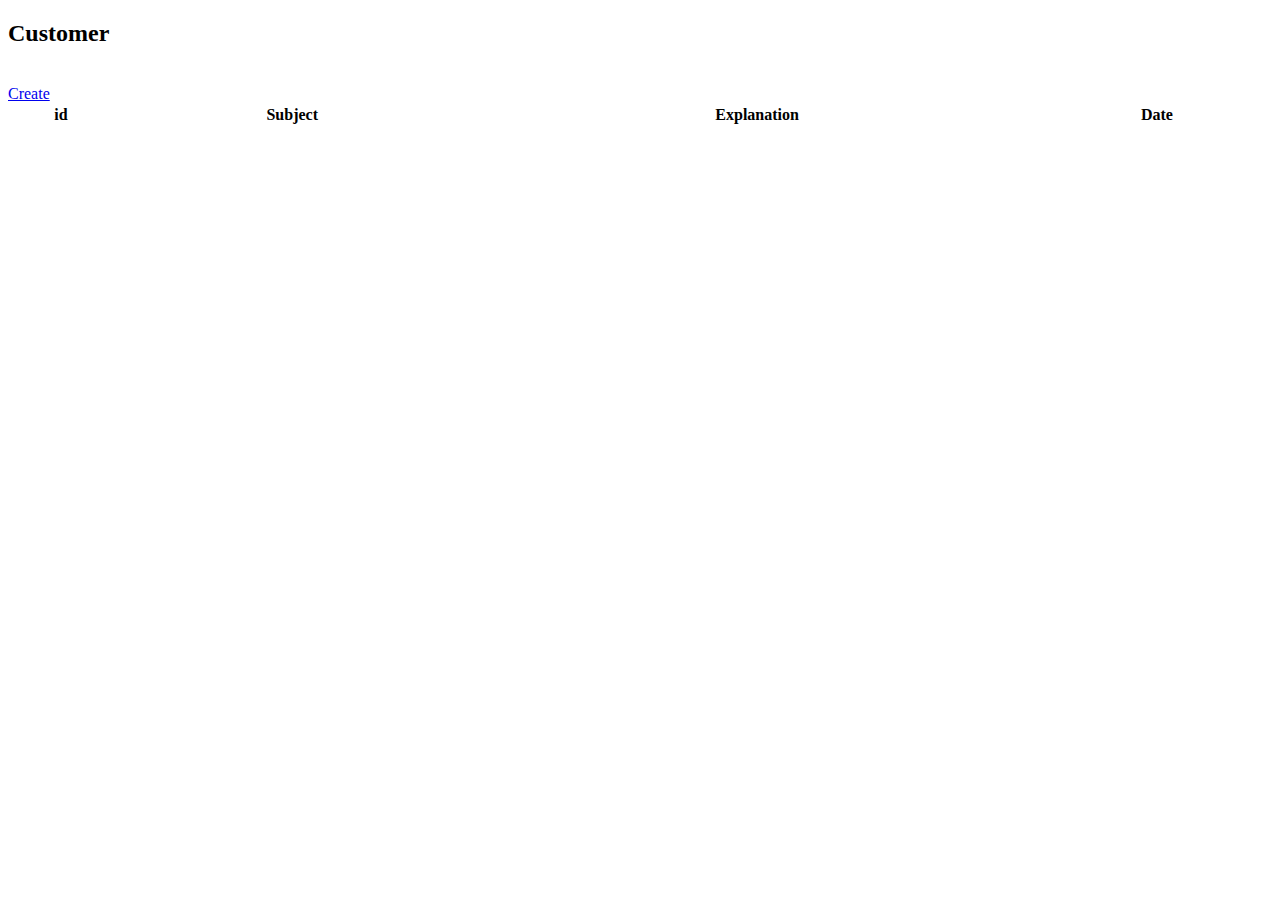
<file: src/main/resources/templates/complaint/index.html>
<!DOCTYPE html>

<html xmlns:th="https://www.thymeleaf.org" 
    th:replace="~{fragments/layout :: layout (~{::body},'complaint')}">

<body>

    <div class="container">
        <div class="row">
          <div class="col-lg-10 mt-5 mb-5">
            <h2>Customer</h2><br/>
            <a href="/complaint/create">Create</a>
            <table id="example" class="table table-bordered table-responsive" style="width: 100%">
              <thead>
                <tr>
                  <th>id</th>
                  <th>Subject</th>
                  <th>Explanation</th>
                  <th>Date</th>
                </tr>
              </thead>
              <tbody>
                <tr th:each="item : ${complaints}">
                  <td th:text="${item.id}"></td>
                  <td th:text="${item.subject}"></td>
                  <td th:text="${item.explanation}"></td>
                  <td th:text="${item.date}"> </td>
            
                </tr>
              </tbody>
            </table>
          </div>
        </div>
    </div>

</body>
</html>
</file>
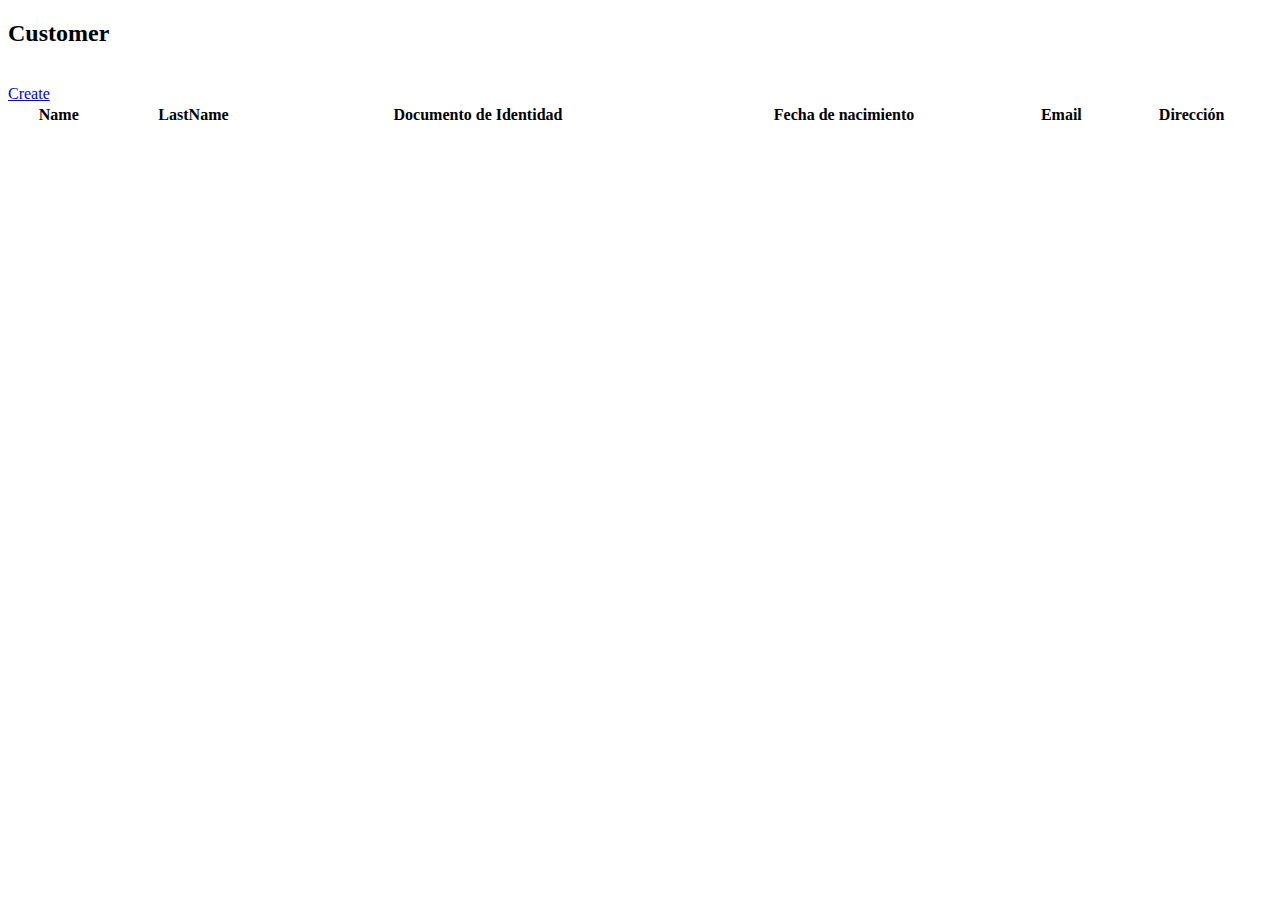
<file: src/main/resources/templates/customer/index.html>
<!DOCTYPE html>

<html xmlns:th="https://www.thymeleaf.org" 
    th:replace="~{fragments/layout :: layout (~{::body},'customer')}">

<body>

    <div class="container">
        <div class="row">
          <div class="col-lg-10 mt-5 mb-5">
            <h2>Customer</h2><br/>
            <a href="/customer/create">Create</a>
            <table id="example" class="table table-bordered table-responsive" style="width: 100%">
              <thead>
                <tr>

                  <th>Name</th>
                  <th>LastName</th>
                  <th>Documento de Identidad</th>
                  <th>Fecha de nacimiento</th>
                  <th>Email</th>
                  <th>Dirección</th>
                </tr>
              </thead>
              <tbody>
                <tr th:each="item : ${customers}">
                
                  <td th:text="${item.name}"></td>
                  <td th:text="${item.lastname}"></td>
                  <td th:text="${item.documentID}"> </td>
                  <td th:text="${item.birthdate}"> </td>
                  <td th:text="${item.email}"> </td>
                  <td th:text="${item.address}"> </td>
                </tr>
              </tbody>
            </table>
          </div>
        </div>
    </div>

</body>
</html>
</file>
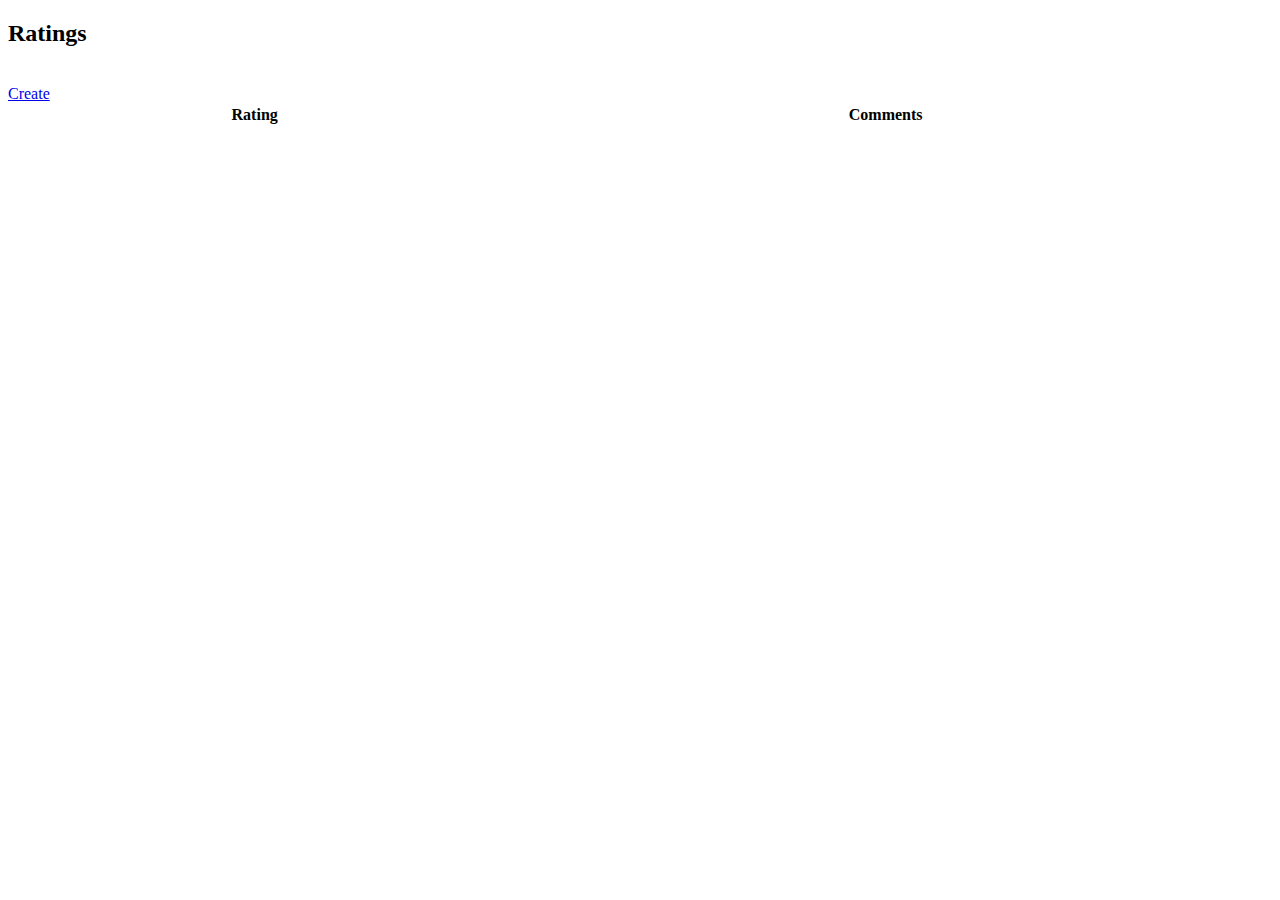
<file: src/main/resources/templates/rating/index.html>
<!DOCTYPE html>

<html xmlns:th="https://www.thymeleaf.org" 
    th:replace="~{fragments/layout :: layout (~{::body},'rating')}">

<body>

    <div class="container">
        <div class="row">
          <div class="col-lg-10 mt-5 mb-5">
            <h2>Ratings</h2><br/>
            <a href="/rating/create">Create</a>
            <table id="example" class="table table-bordered table-responsive" style="width: 100%">
              <thead>
                <tr>
                  <th>Rating</th>
                  <th>Comments</th>
                </tr>
              </thead>
              <tbody>
                <tr th:each="item : ${ratings}">
                  <td th:text="${item.rateit}"></td>
                  <td th:text="${item.comments}"></td>
                </tr>
              </tbody>
            </table>
          </div>
        </div>
    </div>

</body>
</html>
</file>
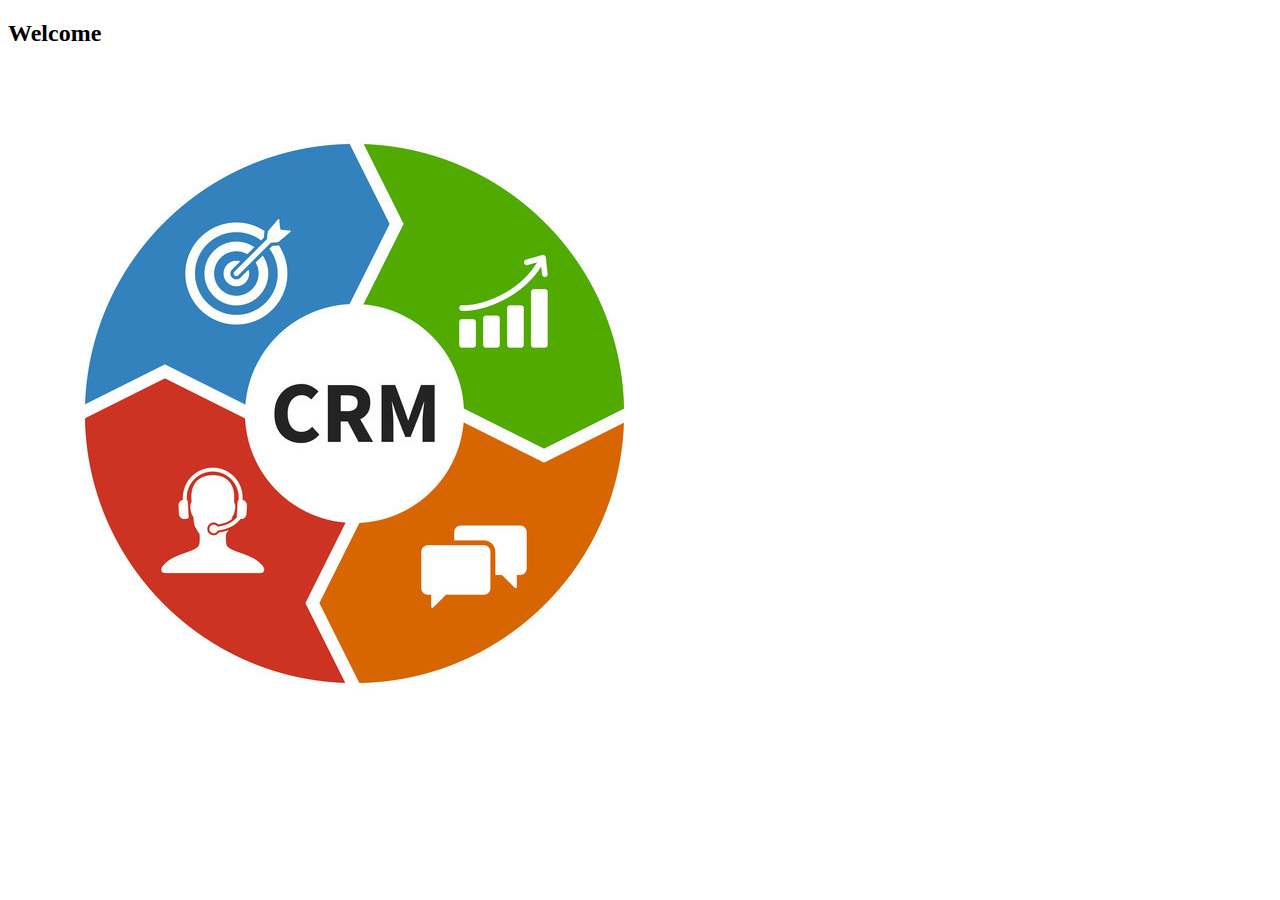
<file: src/main/resources/templates/welcome.html>
<!DOCTYPE html>

<html xmlns:th="https://www.thymeleaf.org" 
    th:replace="~{fragments/layout :: layout (~{::body},'home')}">

<body>
    <h2>Welcome</h2>
    <div class="row">
        <div class="col-md-12">
          <img class="img-responsive" src="../static/images/crm.jpg" th:src="@{/images/crm.jpg}"/>
        </div>
    </div>
</body>

</html>
</file>
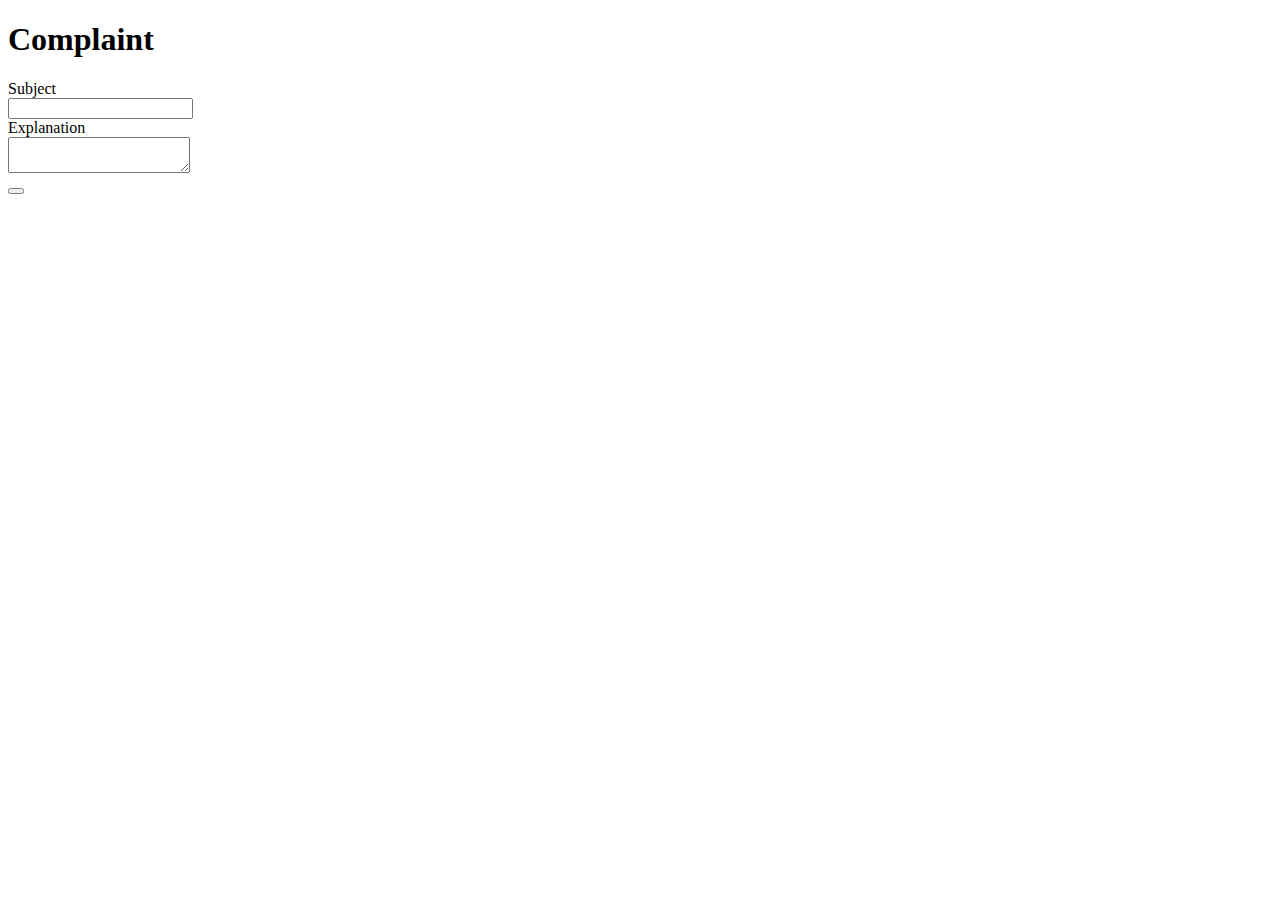
<file: src/main/resources/templates/complaint/create.html>
<!DOCTYPE html>

<html xmlns:th="https://www.thymeleaf.org" 
    th:replace="~{fragments/layout :: layout (~{::body},'complaint')}">

<body>
 
    <div class="container">

        <div class="row">
          <div class="col-sm-10 mt-5">
            <div class="form-group row">
              <h1>Complaint</h1>
            </div>
            <form th:object="${complaint}" th:action="@{/complaint/create}" method="post">
              <div class="form-group row">
                <div class="col-sm-2">
                  <label for="subject">Subject</label>
                </div>
                <div class="col-sm-2">
                  <input type="text" th:field="*{subject}" />
                </div>
              </div>
              <div class="form-group row">
                <div class="col-sm-2">
                  <label for="explanation">Explanation</label>
                </div>
                <div class="col-sm-2">
                  <textarea type="text" th:field="*{explanation}"> </textarea>
                </div>
              </div>              
              
            

              <div class="form-group row">
                <div class="col-sm-2"></div>
                <div class="col-sm-2">
                  <button th:with="text='Registrar'" class="btn btn-primary" type="submit" th:text="${text}"/>
                </div>
              </div>
            </form>
            <p th:text="${mensaje}" />
            <p th:text="${message}"/> 
          </div>
        </div>
      </div>
    
      <script th:src="@{/webjars/jquery/jquery.min.js}"></script>
      <script th:src="@{/webjars/jquery-ui/jquery-ui.min.js}"></script>
      <script th:src="@{/webjars/bootstrap-datepicker/js/bootstrap-datepicker.min.js}"></script>
      <script th:src="@{/webjars/jquery.inputmask/jquery.inputmask.min.js}"></script>    
  
      <script>
        $('.input-group.date').datepicker({
          autoclose: true,
          todayHighlight: true
        });
      </script>
      <script>
        $(":input").inputmask();
      </script>
</body>

</html>
</file>
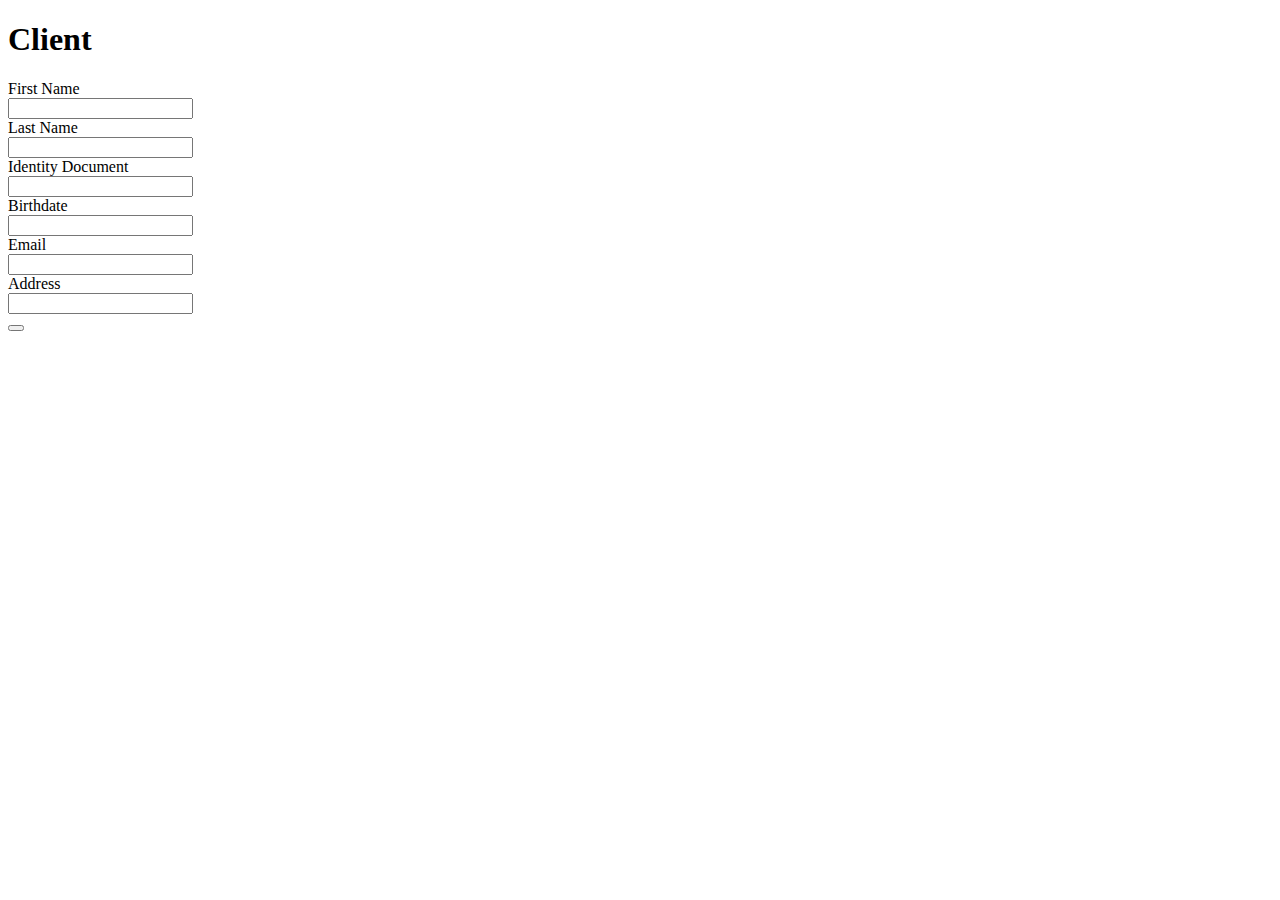
<file: src/main/resources/templates/customer/create.html>
<!DOCTYPE html>

<html xmlns:th="https://www.thymeleaf.org" 
    th:replace="~{fragments/layout :: layout (~{::body},'customer')}">

<body>
 
    <div class="container">

        <div class="row">
          <div class="col-sm-10 mt-5">
            <div class="form-group row">
              <h1>Client</h1>
            </div>
            <form th:object="${customer}" th:action="@{/customer/create}" method="post">
              <div class="form-group row">
                <div class="col-sm-2">
                  <label for="name">First Name</label>
                </div>
                <div class="col-sm-2">
                  <input type="text" th:field="*{name}" />
                </div>
              </div>
              <div class="form-group row">
                <div class="col-sm-2">
                  <label for="lastname">Last Name</label>
                </div>
                <div class="col-sm-2">
                  <input type="text" th:field="*{lastname}" />
                </div>
              </div>              
              
              <div class="form-group row">
                <div class="col-sm-2">
                  <label for="documentID">Identity Document</label>
                    <form:errors path="documentID" cssClass="error" />
                </div>
                <div class="col-sm-2">
                  <input type="text" th:field="*{documentID}" />
                </div>
              </div>

              <div class="form-group row">
                <div class="col-sm-2">
                  <label for="birthdate">Birthdate</label>
                </div>
                <div class="col-sm-2">
                  <input  class="form-control" id="birthdate" 
                      data-inputmask="'alias': 'datetime', 'inputFormat': 'dd/mm/yyyy'" 
                      autocomplete="off" th:field="*{birthdate}" />
                </div>
              </div>

              <div class="form-group row">
                <div class="col-sm-2">
                  <label for="email">Email</label>
                </div>
                <div class="col-sm-2">
                  <input data-inputmask="'alias': 'email'"
                  autocomplete="off" type="text" th:field="*{email}" />
                  <span th:errors="*{email}"></span>
                </div>
              </div>

              <div class="form-group row">
                <div class="col-sm-2">
                  <label for="address">Address</label>
                </div>
                <div class="col-sm-2">
                  <input type="text" th:field="*{address}" />
                </div>
              </div>

              <div class="form-group row">
                <div class="col-sm-2"></div>
                <div class="col-sm-2">
                  <button th:with="text='Registrar'" class="btn btn-primary" type="submit" th:text="${text}"/>
                </div>
              </div>
            </form>
            <p th:text="${mensaje}" />
            <p th:text="${message}"/> 
          </div>
        </div>
      </div>
    
      <script th:src="@{/webjars/jquery/jquery.min.js}"></script>
      <script th:src="@{/webjars/jquery-ui/jquery-ui.min.js}"></script>
      <script th:src="@{/webjars/bootstrap-datepicker/js/bootstrap-datepicker.min.js}"></script>
      <script th:src="@{/webjars/jquery.inputmask/jquery.inputmask.min.js}"></script>    
  
      <script>
        $('.input-group.date').datepicker({
          autoclose: true,
          todayHighlight: true
        });
      </script>
      <script>
        $(":input").inputmask();
      </script>
</body>

</html>
</file>
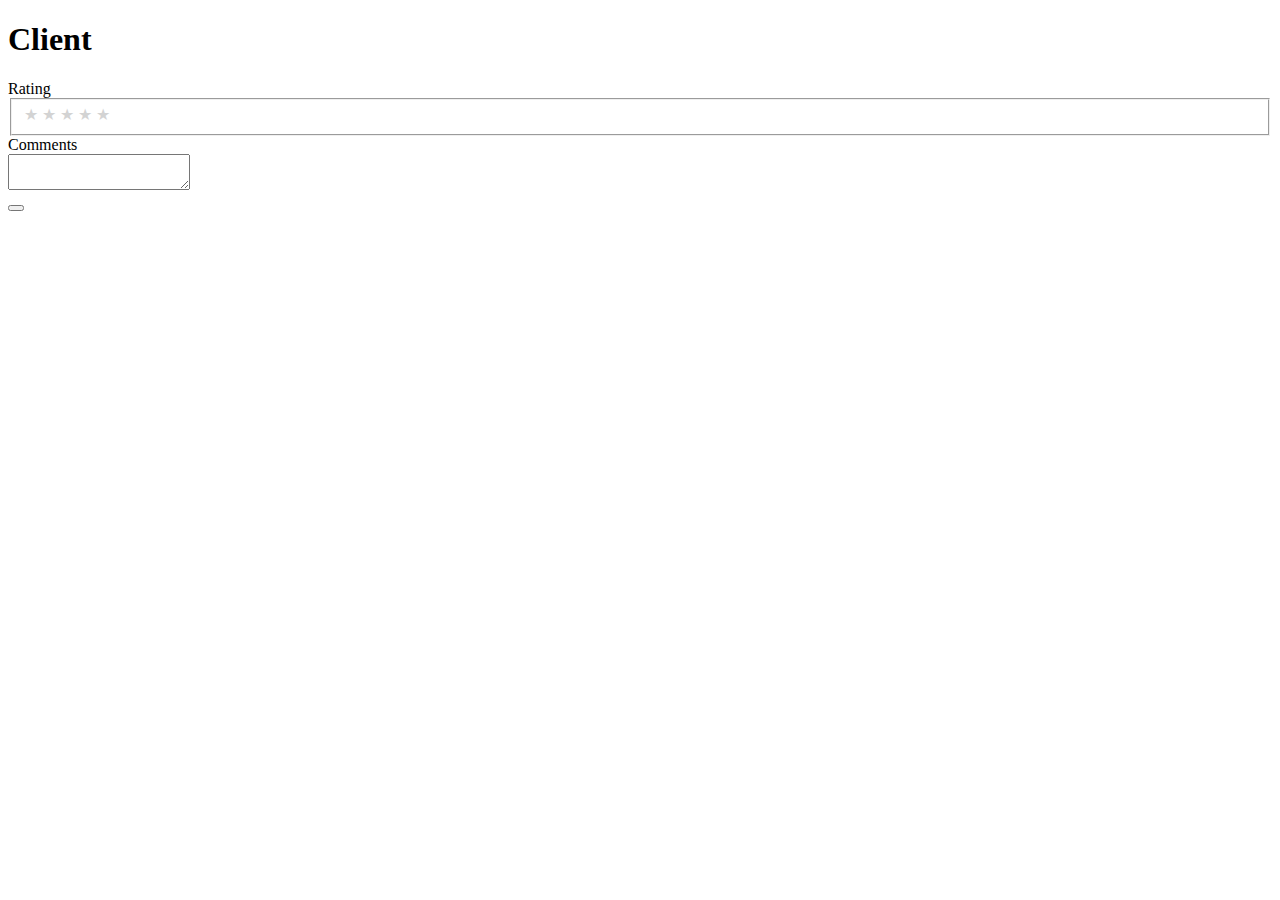
<file: src/main/resources/templates/rating/create.html>
<!DOCTYPE html>

<html xmlns:th="https://www.thymeleaf.org" 
    th:replace="~{fragments/layout :: layout (~{::body},'rating')}">

<body>

 
    <div class="container">

        <div class="row">
          <div class="col-sm-10 mt-5">
            <div class="form-group row">
              <h1>Client</h1>
            </div>
            <form th:object="${rating}" th:action="@{/rating/create}" method="post">
                <div class="form-group row">
                    <div class="col-sm-2">
                    <label for="rateit">Rating</label>
                    </div>
                    <div class="col-sm-2">
                        <fieldset class="rating">
                            
                                <input id="demo-1" type="radio" name="demo" value="1"  th:field="*{rateit}"> 
                                <label for="demo-1">1 star</label>
                                <input id="demo-2" type="radio" name="demo" value="2"  th:field="*{rateit}">
                                <label for="demo-2">2 stars</label>
                                <input id="demo-3" type="radio" name="demo" value="3"  th:field="*{rateit}">
                                <label for="demo-3">3 stars</label>
                                <input id="demo-4" type="radio" name="demo" value="4"  th:field="*{rateit}">
                                <label for="demo-4">4 stars</label>
                                <input id="demo-5" type="radio" name="demo" value="5"  th:field="*{rateit}">
                                <label for="demo-5">5 stars</label>
                                
                                <div class="stars">
                                    <label for="demo-1" aria-label="1 star"  title="1 star"></label>
                                    <label for="demo-2" aria-label="2 stars" title="2 stars"></label>
                                    <label for="demo-3" aria-label="3 stars" title="3 stars"></label>
                                    <label for="demo-4" aria-label="4 stars" title="4 stars"></label>
                                    <label for="demo-5" aria-label="5 stars" title="5 stars"></label>   
                                </div>
                                
                            </fieldset>                
                    </div>
                </div>
              <div class="form-group row">
                <div class="col-sm-2">
                  <label for="comments">Comments</label>
                </div>
                <div class="col-sm-2">
                  <textarea type="text" th:field="*{comments}"></textarea>
                </div>
              </div>              

              <div class="form-group row">
                <div class="col-sm-2"></div>
                <div class="col-sm-2">
                  <button th:with="text='Registrar'" class="btn btn-primary" type="submit" th:text="${text}"/>
                </div>
              </div>
            </form>
            <p th:text="${mensaje}" />
          </div>
        </div>
      </div>
    
      <script th:src="@{/webjars/jquery/jquery.min.js}"></script>
      <script th:src="@{/webjars/jquery-ui/jquery-ui.min.js}"></script>
      <script th:src="@{/webjars/bootstrap-datepicker/js/bootstrap-datepicker.min.js}"></script>
      <script th:src="@{/webjars/jquery.inputmask/jquery.inputmask.min.js}"></script>    
  
      <script>
        $('.input-group.date').datepicker({
          autoclose: true,
          todayHighlight: true
        });
      </script>
      <script>
        $(":input").inputmask();
      </script>
      
        <style type="text/css">
          
            .rating input[type="radio"]:not(:nth-of-type(0)) {
                border: 0;
                clip: rect(0 0 0 0);
                height: 5px;
                margin: -1px;
                overflow: hidden;
                padding: 0;
                position: absolute;
                width: 5px;
            }
            .rating [type="radio"]:not(:nth-of-type(0)) + label {
                display: none;
            }
            
            label[for]:hover {
                cursor: pointer;
            }
            
            .rating .stars label:before {
                content: "★";
            }
            
            .stars label {
                color: lightgray;
            }
            
            .stars label:hover {
                text-shadow: 0 0 1px #000;
            }
            
            .rating [type="radio"]:nth-of-type(1):checked ~ .stars label:nth-of-type(-n+1),
            .rating [type="radio"]:nth-of-type(2):checked ~ .stars label:nth-of-type(-n+2),
            .rating [type="radio"]:nth-of-type(3):checked ~ .stars label:nth-of-type(-n+3),
            .rating [type="radio"]:nth-of-type(4):checked ~ .stars label:nth-of-type(-n+4),
            .rating [type="radio"]:nth-of-type(5):checked ~ .stars label:nth-of-type(-n+5) {
                color: orange;
            }
            
            .rating [type="radio"]:nth-of-type(1):focus ~ .stars label:nth-of-type(1),
            .rating [type="radio"]:nth-of-type(2):focus ~ .stars label:nth-of-type(2),
            .rating [type="radio"]:nth-of-type(3):focus ~ .stars label:nth-of-type(3),
            .rating [type="radio"]:nth-of-type(4):focus ~ .stars label:nth-of-type(4),
            .rating [type="radio"]:nth-of-type(5):focus ~ .stars label:nth-of-type(5) {
                color: darkorange;
            }
        </style>

</body>

</html>
</file>
